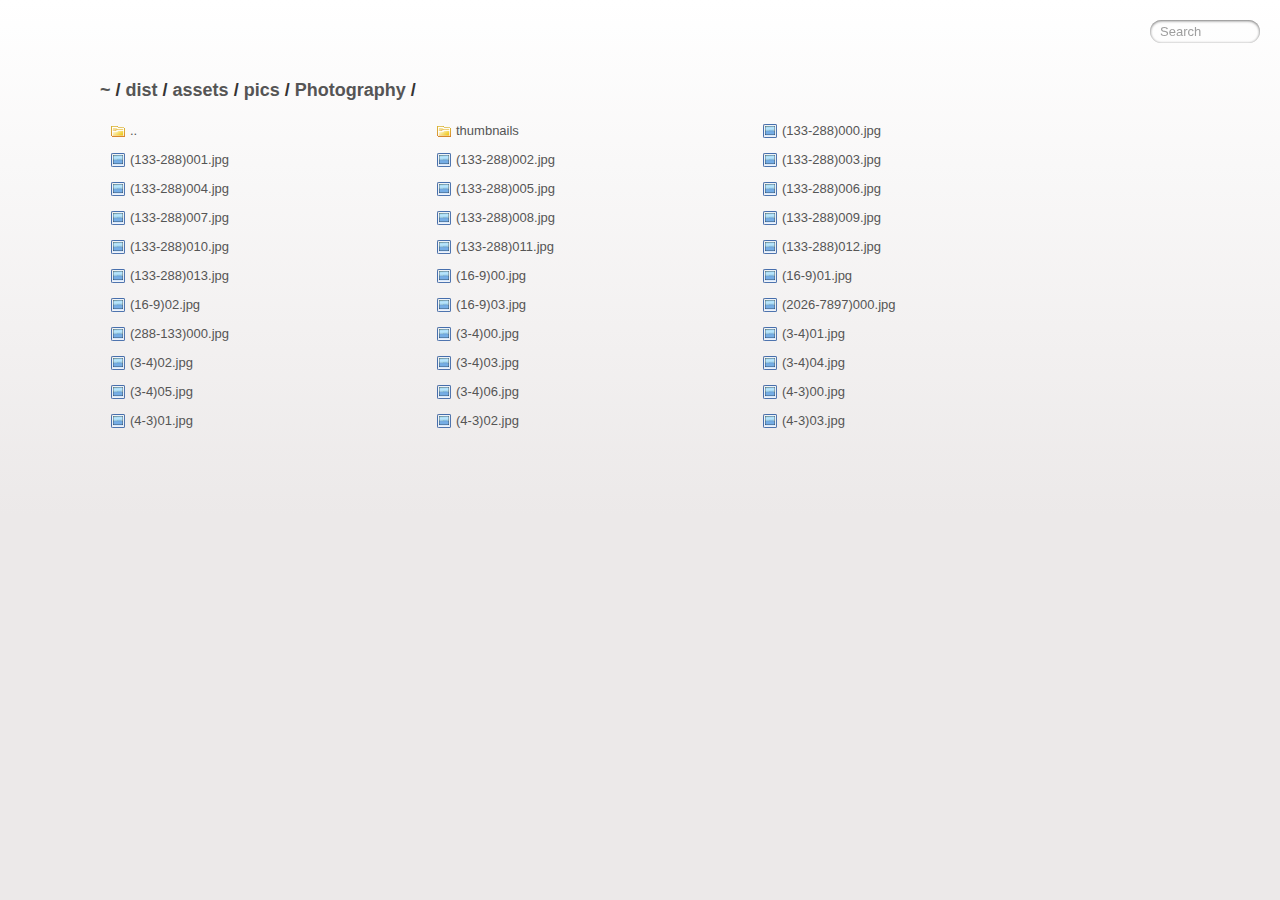
<file: assets/download.htm>
<!DOCTYPE html>
<html>
  <head>
    <meta charset='utf-8'> 
    <meta name="viewport" content="width=device-width, initial-scale=1.0, maximum-scale=1.0, user-scalable=no" />
    <title>listing directory /dist/assets/pics/Photography/</title>
    <style>* {
  margin: 0;
  padding: 0;
  outline: 0;
}

body {
  padding: 80px 100px;
  font: 13px "Helvetica Neue", "Lucida Grande", "Arial";
  background: #ECE9E9 -webkit-gradient(linear, 0% 0%, 0% 100%, from(#fff), to(#ECE9E9));
  background: #ECE9E9 -moz-linear-gradient(top, #fff, #ECE9E9);
  background-repeat: no-repeat;
  color: #555;
  -webkit-font-smoothing: antialiased;
}
h1, h2, h3 {
  font-size: 22px;
  color: #343434;
}
h1 em, h2 em {
  padding: 0 5px;
  font-weight: normal;
}
h1 {
  font-size: 60px;
}
h2 {
  margin-top: 10px;
}
h3 {
  margin: 5px 0 10px 0;
  padding-bottom: 5px;
  border-bottom: 1px solid #eee;
  font-size: 18px;
}
ul li {
  list-style: none;
}
ul li:hover {
  cursor: pointer;
  color: #2e2e2e;
}
ul li .path {
  padding-left: 5px;
  font-weight: bold;
}
ul li .line {
  padding-right: 5px;
  font-style: italic;
}
ul li:first-child .path {
  padding-left: 0;
}
p {
  line-height: 1.5;
}
a {
  color: #555;
  text-decoration: none;
}
a:hover {
  color: #303030;
}
#stacktrace {
  margin-top: 15px;
}
.directory h1 {
  margin-bottom: 15px;
  font-size: 18px;
}
ul#files {
  width: 100%;
  height: 100%;
  overflow: hidden;
}
ul#files li {
  float: left;
  width: 30%;
  line-height: 25px;
  margin: 1px;
}
ul#files li a {
  display: block;
  height: 25px;
  border: 1px solid transparent;
  -webkit-border-radius: 5px;
  -moz-border-radius: 5px;
  border-radius: 5px;
  overflow: hidden;
  white-space: nowrap;
}
ul#files li a:focus,
ul#files li a:hover {
  background: rgba(255,255,255,0.65);
  border: 1px solid #ececec;
}
ul#files li a.highlight {
  -webkit-transition: background .4s ease-in-out;
  background: #ffff4f;
  border-color: #E9DC51;
}
#search {
  display: block;
  position: fixed;
  top: 20px;
  right: 20px;
  width: 90px;
  -webkit-transition: width ease 0.2s, opacity ease 0.4s;
  -moz-transition: width ease 0.2s, opacity ease 0.4s;
  -webkit-border-radius: 32px;
  -moz-border-radius: 32px;
  -webkit-box-shadow: inset 0px 0px 3px rgba(0, 0, 0, 0.25), inset 0px 1px 3px rgba(0, 0, 0, 0.7), 0px 1px 0px rgba(255, 255, 255, 0.03);
  -moz-box-shadow: inset 0px 0px 3px rgba(0, 0, 0, 0.25), inset 0px 1px 3px rgba(0, 0, 0, 0.7), 0px 1px 0px rgba(255, 255, 255, 0.03);
  -webkit-font-smoothing: antialiased;
  text-align: left;
  font: 13px "Helvetica Neue", Arial, sans-serif;
  padding: 4px 10px;
  border: none;
  background: transparent;
  margin-bottom: 0;
  outline: none;
  opacity: 0.7;
  color: #888;
}
#search:focus {
  width: 120px;
  opacity: 1.0; 
}

/*views*/
#files span {
  display: inline-block;
  overflow: hidden;
  text-overflow: ellipsis;
  text-indent: 10px;
}
#files .name {
  background-repeat: no-repeat;
}
#files .icon .name {
  text-indent: 28px;
}

/*tiles*/
.view-tiles .name {
  width: 100%;
  background-position: 8px 5px;
}
.view-tiles .size,
.view-tiles .date {
  display: none;
}

/*details*/
ul#files.view-details li {
  float: none;
  display: block;
  width: 90%;
}
ul#files.view-details li.header {
  height: 25px;
  background: #000;
  color: #fff;
  font-weight: bold;
}
.view-details .header {
  border-radius: 5px;
}
.view-details .name {
  width: 60%;
  background-position: 8px 5px;
}
.view-details .size {
  width: 10%;
}
.view-details .date {
  width: 30%;
}
.view-details .size,
.view-details .date {
  text-align: right;
  direction: rtl;
}

/*mobile*/
@media (max-width: 768px) {
  body {
    font-size: 13px;
    line-height: 16px;
    padding: 0;
  }
  #search {
    position: static;
    width: 100%;
    font-size: 2em;
    line-height: 1.8em;
    text-indent: 10px;
    border: 0;
    border-radius: 0;
    padding: 10px 0;
    margin: 0;
  }
  #search:focus {
    width: 100%;
    border: 0;
    opacity: 1;
  }
  .directory h1 {
    font-size: 2em;
    line-height: 1.5em;
    color: #fff;
    background: #000;
    padding: 15px 10px;
    margin: 0;
  }
  ul#files {
    border-top: 1px solid #cacaca;
  }
  ul#files li {
    float: none;
    width: auto !important;
    display: block;
    border-bottom: 1px solid #cacaca;
    font-size: 2em;
    line-height: 1.2em;
    text-indent: 0;
    margin: 0;
  }
  ul#files li:nth-child(odd) {
    background: #e0e0e0;
  }
  ul#files li a {
    height: auto;
    border: 0;
    border-radius: 0;
    padding: 15px 10px;
  }
  ul#files li a:focus,
  ul#files li a:hover {
    border: 0;
  }
  #files .header,
  #files .size,
  #files .date {
    display: none !important;
  }
  #files .name {
    float: none;
    display: inline-block;
    width: 100%;
    text-indent: 0;
    background-position: 0 50%;
  }
  #files .icon .name {
    text-indent: 41px;
  }
}
#files .icon-directory .name {
  background-image: url([data-uri]);
}
#files .icon-image .name {
  background-image: url([data-uri]);
}
</style>
    <script>
      function $(id){
        var el = 'string' == typeof id
          ? document.getElementById(id)
          : id;

        el.on = function(event, fn){
          if ('content loaded' == event) {
            event = window.attachEvent ? "load" : "DOMContentLoaded";
          }
          el.addEventListener
            ? el.addEventListener(event, fn, false)
            : el.attachEvent("on" + event, fn);
        };

        el.all = function(selector){
          return $(el.querySelectorAll(selector));
        };

        el.each = function(fn){
          for (var i = 0, len = el.length; i < len; ++i) {
            fn($(el[i]), i);
          }
        };

        el.getClasses = function(){
          return this.getAttribute('class').split(/\s+/);
        };

        el.addClass = function(name){
          var classes = this.getAttribute('class');
          el.setAttribute('class', classes
            ? classes + ' ' + name
            : name);
        };

        el.removeClass = function(name){
          var classes = this.getClasses().filter(function(curr){
            return curr != name;
          });
          this.setAttribute('class', classes.join(' '));
        };

        return el;
      }

      function search() {
        var str = $('search').value.toLowerCase();
        var links = $('files').all('a');

        links.each(function(link){
          var text = link.textContent.toLowerCase();

          if ('..' == text) return;
          if (str.length && ~text.indexOf(str)) {
            link.addClass('highlight');
          } else {
            link.removeClass('highlight');
          }
        });
      }

      $(window).on('content loaded', function(){
        $('search').on('keyup', search);
      });
    </script>
  </head>
  <body class="directory">
    <input id="search" type="text" placeholder="Search" autocomplete="off" />
    <div id="wrapper">
      <h1><a href="/">~</a> / <a href="/dist">dist</a> / <a href="/dist/assets">assets</a> / <a href="/dist/assets/pics">pics</a> / <a href="/dist/assets/pics/Photography">Photography</a> / </h1>
      <ul id="files" class="view-tiles"><li><a href="/dist/assets/pics" class="icon icon-directory" title=".."><span class="name">..</span><span class="size"></span><span class="date"></span></a></li>
<li><a href="/dist/assets/pics/Photography/thumbnails" class="icon icon-directory" title="thumbnails"><span class="name">thumbnails</span><span class="size"></span><span class="date">11/21/2020 12:28:30 AM</span></a></li>
<li><a href="/dist/assets/pics/Photography/(133-288)000.jpg" class="icon icon icon-jpg icon-image" title="(133-288)000.jpg"><span class="name">(133-288)000.jpg</span><span class="size">2167044</span><span class="date">11/20/2020 9:52:39 PM</span></a></li>
<li><a href="/dist/assets/pics/Photography/(133-288)001.jpg" class="icon icon icon-jpg icon-image" title="(133-288)001.jpg"><span class="name">(133-288)001.jpg</span><span class="size">2560240</span><span class="date">11/20/2020 9:52:39 PM</span></a></li>
<li><a href="/dist/assets/pics/Photography/(133-288)002.jpg" class="icon icon icon-jpg icon-image" title="(133-288)002.jpg"><span class="name">(133-288)002.jpg</span><span class="size">571202</span><span class="date">11/20/2020 9:52:39 PM</span></a></li>
<li><a href="/dist/assets/pics/Photography/(133-288)003.jpg" class="icon icon icon-jpg icon-image" title="(133-288)003.jpg"><span class="name">(133-288)003.jpg</span><span class="size">2575929</span><span class="date">11/20/2020 9:52:39 PM</span></a></li>
<li><a href="/dist/assets/pics/Photography/(133-288)004.jpg" class="icon icon icon-jpg icon-image" title="(133-288)004.jpg"><span class="name">(133-288)004.jpg</span><span class="size">2956875</span><span class="date">11/20/2020 9:52:39 PM</span></a></li>
<li><a href="/dist/assets/pics/Photography/(133-288)005.jpg" class="icon icon icon-jpg icon-image" title="(133-288)005.jpg"><span class="name">(133-288)005.jpg</span><span class="size">2774206</span><span class="date">11/20/2020 9:52:39 PM</span></a></li>
<li><a href="/dist/assets/pics/Photography/(133-288)006.jpg" class="icon icon icon-jpg icon-image" title="(133-288)006.jpg"><span class="name">(133-288)006.jpg</span><span class="size">558541</span><span class="date">11/20/2020 9:52:40 PM</span></a></li>
<li><a href="/dist/assets/pics/Photography/(133-288)007.jpg" class="icon icon icon-jpg icon-image" title="(133-288)007.jpg"><span class="name">(133-288)007.jpg</span><span class="size">714540</span><span class="date">11/20/2020 9:52:40 PM</span></a></li>
<li><a href="/dist/assets/pics/Photography/(133-288)008.jpg" class="icon icon icon-jpg icon-image" title="(133-288)008.jpg"><span class="name">(133-288)008.jpg</span><span class="size">1450642</span><span class="date">11/20/2020 9:52:40 PM</span></a></li>
<li><a href="/dist/assets/pics/Photography/(133-288)009.jpg" class="icon icon icon-jpg icon-image" title="(133-288)009.jpg"><span class="name">(133-288)009.jpg</span><span class="size">2179516</span><span class="date">11/20/2020 9:52:40 PM</span></a></li>
<li><a href="/dist/assets/pics/Photography/(133-288)010.jpg" class="icon icon icon-jpg icon-image" title="(133-288)010.jpg"><span class="name">(133-288)010.jpg</span><span class="size">832791</span><span class="date">11/20/2020 9:52:40 PM</span></a></li>
<li><a href="/dist/assets/pics/Photography/(133-288)011.jpg" class="icon icon icon-jpg icon-image" title="(133-288)011.jpg"><span class="name">(133-288)011.jpg</span><span class="size">3029142</span><span class="date">11/20/2020 9:52:40 PM</span></a></li>
<li><a href="/dist/assets/pics/Photography/(133-288)012.jpg" class="icon icon icon-jpg icon-image" title="(133-288)012.jpg"><span class="name">(133-288)012.jpg</span><span class="size">1824843</span><span class="date">11/20/2020 9:52:40 PM</span></a></li>
<li><a href="/dist/assets/pics/Photography/(133-288)013.jpg" class="icon icon icon-jpg icon-image" title="(133-288)013.jpg"><span class="name">(133-288)013.jpg</span><span class="size">1935186</span><span class="date">11/20/2020 9:52:40 PM</span></a></li>
<li><a href="/dist/assets/pics/Photography/(16-9)00.jpg" class="icon icon icon-jpg icon-image" title="(16-9)00.jpg"><span class="name">(16-9)00.jpg</span><span class="size">436954</span><span class="date">11/20/2020 9:52:39 PM</span></a></li>
<li><a href="/dist/assets/pics/Photography/(16-9)01.jpg" class="icon icon icon-jpg icon-image" title="(16-9)01.jpg"><span class="name">(16-9)01.jpg</span><span class="size">593035</span><span class="date">11/20/2020 9:52:39 PM</span></a></li>
<li><a href="/dist/assets/pics/Photography/(16-9)02.jpg" class="icon icon icon-jpg icon-image" title="(16-9)02.jpg"><span class="name">(16-9)02.jpg</span><span class="size">1394151</span><span class="date">11/20/2020 9:52:39 PM</span></a></li>
<li><a href="/dist/assets/pics/Photography/(16-9)03.jpg" class="icon icon icon-jpg icon-image" title="(16-9)03.jpg"><span class="name">(16-9)03.jpg</span><span class="size">511791</span><span class="date">11/20/2020 9:52:40 PM</span></a></li>
<li><a href="/dist/assets/pics/Photography/(2026-7897)000.jpg" class="icon icon icon-jpg icon-image" title="(2026-7897)000.jpg"><span class="name">(2026-7897)000.jpg</span><span class="size">2520177</span><span class="date">11/20/2020 9:52:39 PM</span></a></li>
<li><a href="/dist/assets/pics/Photography/(288-133)000.jpg" class="icon icon icon-jpg icon-image" title="(288-133)000.jpg"><span class="name">(288-133)000.jpg</span><span class="size">1228028</span><span class="date">11/20/2020 9:52:40 PM</span></a></li>
<li><a href="/dist/assets/pics/Photography/(3-4)00.jpg" class="icon icon icon-jpg icon-image" title="(3-4)00.jpg"><span class="name">(3-4)00.jpg</span><span class="size">1073989</span><span class="date">11/20/2020 9:52:39 PM</span></a></li>
<li><a href="/dist/assets/pics/Photography/(3-4)01.jpg" class="icon icon icon-jpg icon-image" title="(3-4)01.jpg"><span class="name">(3-4)01.jpg</span><span class="size">4588269</span><span class="date">11/20/2020 9:52:39 PM</span></a></li>
<li><a href="/dist/assets/pics/Photography/(3-4)02.jpg" class="icon icon icon-jpg icon-image" title="(3-4)02.jpg"><span class="name">(3-4)02.jpg</span><span class="size">3040476</span><span class="date">11/20/2020 9:52:39 PM</span></a></li>
<li><a href="/dist/assets/pics/Photography/(3-4)03.jpg" class="icon icon icon-jpg icon-image" title="(3-4)03.jpg"><span class="name">(3-4)03.jpg</span><span class="size">2232727</span><span class="date">11/20/2020 9:52:39 PM</span></a></li>
<li><a href="/dist/assets/pics/Photography/(3-4)04.jpg" class="icon icon icon-jpg icon-image" title="(3-4)04.jpg"><span class="name">(3-4)04.jpg</span><span class="size">2179563</span><span class="date">11/20/2020 9:52:40 PM</span></a></li>
<li><a href="/dist/assets/pics/Photography/(3-4)05.jpg" class="icon icon icon-jpg icon-image" title="(3-4)05.jpg"><span class="name">(3-4)05.jpg</span><span class="size">1803354</span><span class="date">11/20/2020 9:52:40 PM</span></a></li>
<li><a href="/dist/assets/pics/Photography/(3-4)06.jpg" class="icon icon icon-jpg icon-image" title="(3-4)06.jpg"><span class="name">(3-4)06.jpg</span><span class="size">2183133</span><span class="date">11/20/2020 9:52:40 PM</span></a></li>
<li><a href="/dist/assets/pics/Photography/(4-3)00.jpg" class="icon icon icon-jpg icon-image" title="(4-3)00.jpg"><span class="name">(4-3)00.jpg</span><span class="size">504134</span><span class="date">11/20/2020 9:52:39 PM</span></a></li>
<li><a href="/dist/assets/pics/Photography/(4-3)01.jpg" class="icon icon icon-jpg icon-image" title="(4-3)01.jpg"><span class="name">(4-3)01.jpg</span><span class="size">3662114</span><span class="date">11/20/2020 9:52:40 PM</span></a></li>
<li><a href="/dist/assets/pics/Photography/(4-3)02.jpg" class="icon icon icon-jpg icon-image" title="(4-3)02.jpg"><span class="name">(4-3)02.jpg</span><span class="size">962250</span><span class="date">11/20/2020 9:52:40 PM</span></a></li>
<li><a href="/dist/assets/pics/Photography/(4-3)03.jpg" class="icon icon icon-jpg icon-image" title="(4-3)03.jpg"><span class="name">(4-3)03.jpg</span><span class="size">1167091</span><span class="date">11/20/2020 9:52:40 PM</span></a></li></ul>
    </div>
  </body>
</html>
</file>
